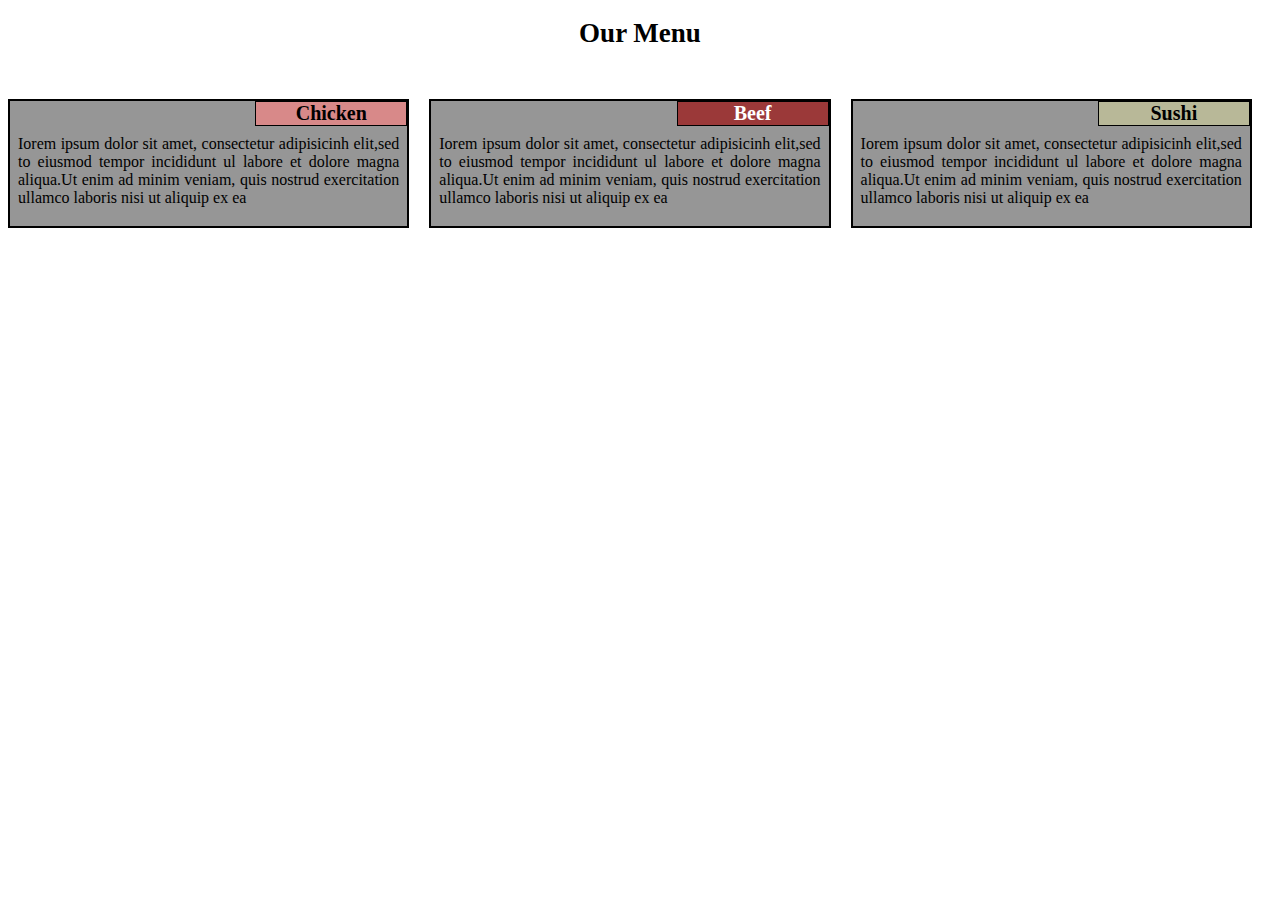
<file: module-2/index.html>
<!DOCTYPE html>
<html lang="en">
<head>
    <meta charset="UTF-8">
    <meta name="viewport" content="width=device-width, initial-scale=1.0">
    <title>Assignment Solution for Module-2</title>
    <link href="css/style.css" rel="stylesheet">
</head>
<body>
    <h1 align="center">Our Menu</h1> 
    <div class="row">
        <div class="col-sm-12 col-md-6 col-lg-4">
            <div class="section">
                <span id="p1">Chicken</span>
                <p>Iorem ipsum dolor sit amet, consectetur adipisicinh elit,sed to eiusmod tempor incididunt ul labore
                et dolore magna aliqua.Ut enim ad minim veniam, quis nostrud exercitation ullamco laboris nisi ut
                aliquip ex ea</p>
            </div>
        </div>
        <div class="col-sm-12 col-md-6 col-lg-4">
            <div class="section">
                <span id="p2">Beef</span>
                <p>Iorem ipsum dolor sit amet, consectetur adipisicinh elit,sed to eiusmod tempor incididunt ul labore
                et dolore magna aliqua.Ut enim ad minim veniam, quis nostrud exercitation ullamco laboris nisi ut
                aliquip ex ea</p>
            </div>
        </div>
        <div class="col-sm-12 col-md-12 col-lg-4">
            <div class="section">
                <span id="p3">Sushi</span>
                <p>Iorem ipsum dolor sit amet, consectetur adipisicinh elit,sed to eiusmod tempor incididunt ul labore
                et dolore magna aliqua.Ut enim ad minim veniam, quis nostrud exercitation ullamco laboris nisi ut
                aliquip ex ea</p>
            </div>
        </div>
    </div>
</body>
</html>
</file>
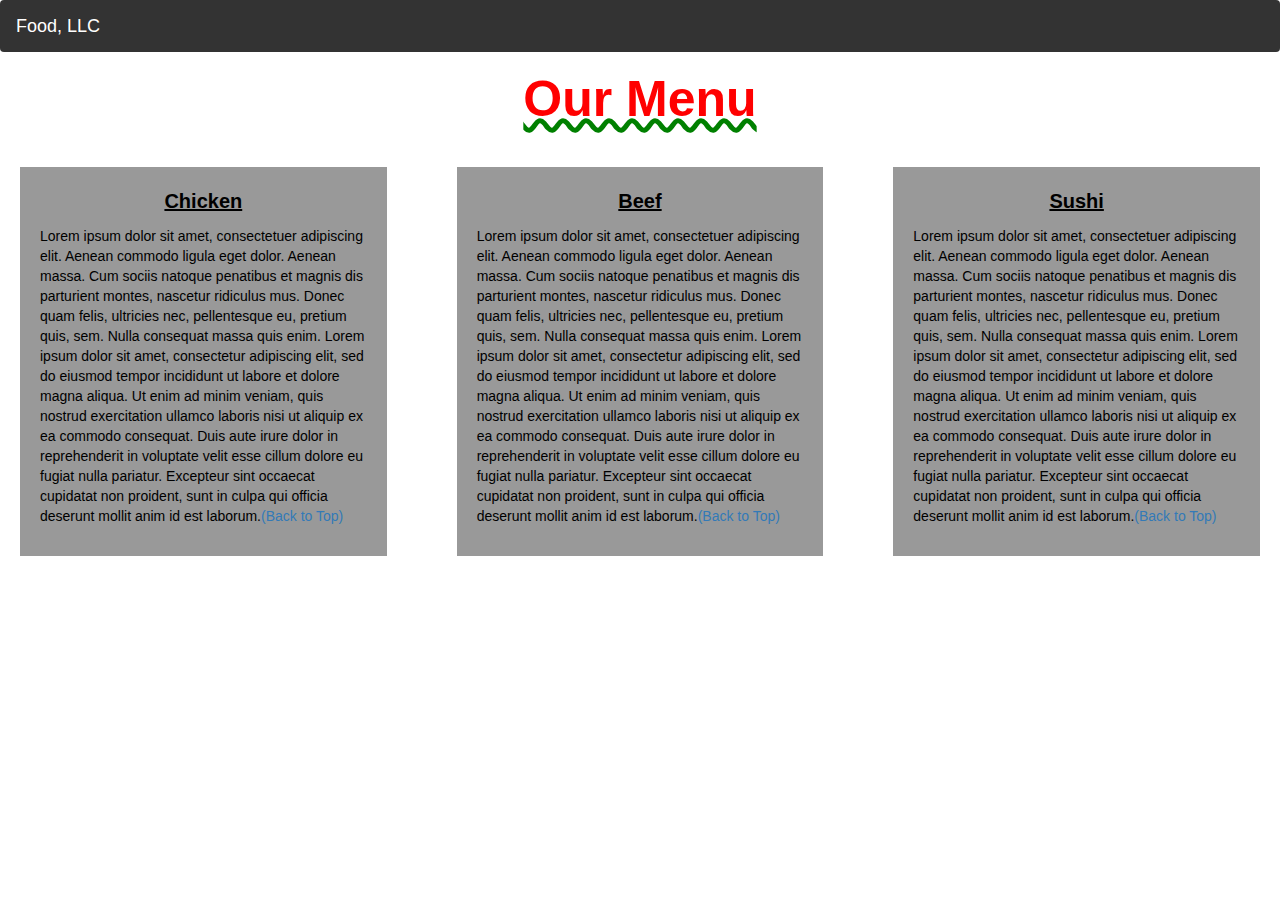
<file: module-3/index.html>
<!DOCTYPE html>
<html>
<head>

<title>Module 3</title>

  <meta name="viewport" content="width=device-width, initial-scale=1">
  <link rel="stylesheet" type="text/css" href="file.css">
  <link rel="stylesheet" href="https://maxcdn.bootstrapcdn.com/bootstrap/3.3.7/css/bootstrap.min.css">
  <script src="https://ajax.googleapis.com/ajax/libs/jquery/3.3.1/jquery.min.js"></script>
  <script src="https://maxcdn.bootstrapcdn.com/bootstrap/3.3.7/js/bootstrap.min.js"></script>

</head>

<body>
<nav class="navbar" id="top">
  <div class="container-fluid">

    <div class="navbar-header">
      <button type="button" class="navbar-toggle" data-toggle="collapse" data-target="#myNavbar">
        <span class="icon-bar"></span>
        <span class="icon-bar"></span>
        <span class="icon-bar"></span> 
      </button>
      <a class="navbar-brand" href="#">Food, LLC</a>
    </div>
    <div class="collapse" id="myNavbar">
      <ul class="nav navbar-nav visible-xs">
        <li><a class="menu-item" href="#">Chicken</a></li>
        <li><a class="menu-item" href="#">Beef</a></li> 
        <li><a class="menu-item" href="#">Sushi</a></li> 
      </ul>
    </div>
  </div>
</nav>
<h1 class="main-title">Our Menu</h1>
<div class="row">
  <div class="col-lg-4 col-md-6 col-sm-12">
    <div class="content-box">
      <p class="item-name">Chicken</p>
      <p>Lorem ipsum dolor sit amet, consectetuer adipiscing elit. Aenean commodo ligula eget dolor. Aenean massa. Cum sociis natoque penatibus et magnis dis parturient montes, nascetur ridiculus mus. Donec quam felis, ultricies nec, pellentesque eu, pretium quis, sem. Nulla consequat massa quis enim. Lorem ipsum dolor sit amet, consectetur adipiscing elit, sed do eiusmod tempor incididunt ut labore et dolore magna aliqua. Ut enim ad minim veniam, quis nostrud exercitation ullamco laboris nisi ut aliquip ex ea commodo consequat. Duis aute irure dolor in reprehenderit in voluptate velit esse cillum dolore eu fugiat nulla pariatur. Excepteur sint occaecat cupidatat non proident, sunt in culpa qui officia deserunt mollit anim id est laborum.<a href="#top">(Back to Top)</a></p>
    </div>
  </div>
  <div class="col-lg-4 col-md-6 col-sm-12">
    <div class="content-box">
      <p class="item-name">Beef</p>
      <p>Lorem ipsum dolor sit amet, consectetuer adipiscing elit. Aenean commodo ligula eget dolor. Aenean massa. Cum sociis natoque penatibus et magnis dis parturient montes, nascetur ridiculus mus. Donec quam felis, ultricies nec, pellentesque eu, pretium quis, sem. Nulla consequat massa quis enim. Lorem ipsum dolor sit amet, consectetur adipiscing elit, sed do eiusmod tempor incididunt ut labore et dolore magna aliqua. Ut enim ad minim veniam, quis nostrud exercitation ullamco laboris nisi ut aliquip ex ea commodo consequat. Duis aute irure dolor in reprehenderit in voluptate velit esse cillum dolore eu fugiat nulla pariatur. Excepteur sint occaecat cupidatat non proident, sunt in culpa qui officia deserunt mollit anim id est laborum.<a href="#top">(Back to Top)</a></p>
    </div>
  </div>
  <div class="col-lg-4 col-md-12 col-sm-12">
    <div class="content-box">
      <p class="item-name">Sushi</p>
      <p>Lorem ipsum dolor sit amet, consectetuer adipiscing elit. Aenean commodo ligula eget dolor. Aenean massa. Cum sociis natoque penatibus et magnis dis parturient montes, nascetur ridiculus mus. Donec quam felis, ultricies nec, pellentesque eu, pretium quis, sem. Nulla consequat massa quis enim. Lorem ipsum dolor sit amet, consectetur adipiscing elit, sed do eiusmod tempor incididunt ut labore et dolore magna aliqua. Ut enim ad minim veniam, quis nostrud exercitation ullamco laboris nisi ut aliquip ex ea commodo consequat. Duis aute irure dolor in reprehenderit in voluptate velit esse cillum dolore eu fugiat nulla pariatur. Excepteur sint occaecat cupidatat non proident, sunt in culpa qui officia deserunt mollit anim id est laborum.<a href="#top">(Back to Top)</a></p>
    </div>
  </div>
</div>
</body>
</html>
</file>
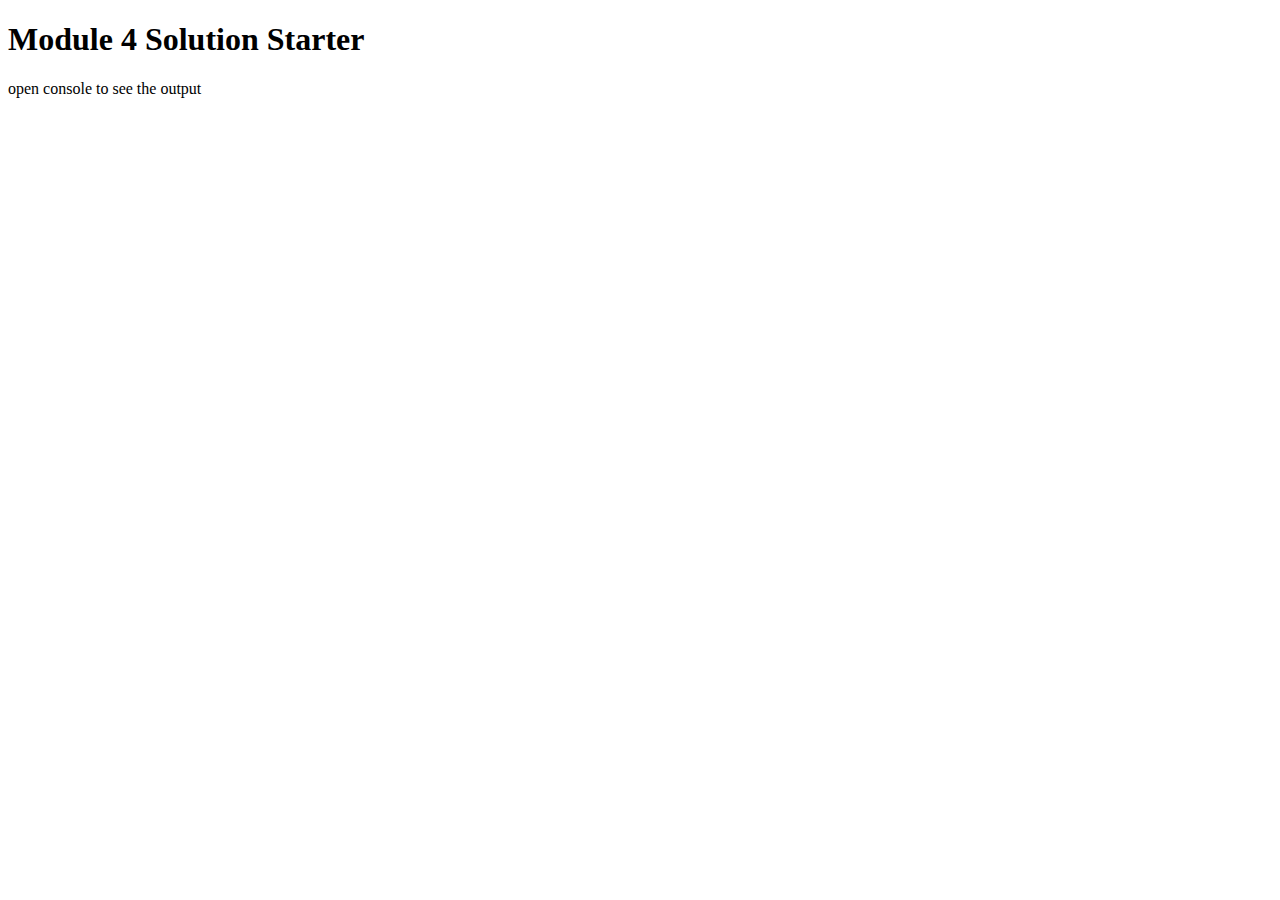
<file: module-4/index.html>
<!DOCTYPE html>
<html>
<head>
  <meta charset="utf-8">
  <title>Module 4 Solution Starter</title>
  <script src="SpeakHello.js"></script>
  <script src="SpeakGoodBye.js"></script>
  <script src="script.js"></script>
</head>
<body>
  <h1>Module 4 Solution Starter</h1>
  <p>open console to see the output</p>
</body>
</html>
</file>
<file: module-2/css/style.css>
{
      box-sizing: border-box;
    }  
    h1{
        font-size: 27px;
        text-align: center;
        color: rgb(0, 0, 0);
        margin-bottom: 30px;      
    }
    p{
        padding: 15px 5px 0px 5px;
        font-size: 16px;
        position: relative;
    }
    .section{ 
        background-color: rgb(150, 150, 150);
        border: 2px solid black;
        margin-top: 20px; 
        margin-right: 20px; 
        padding: 3px;
        text-align: justify;
        position: relative;
    }
    span{
        font-size: 20px;
        width: 150px;
        border: 1px solid black;
        font-weight: bold;
        text-align: center;
        float: right; top :0; right: 0; margin: 0;
        position: absolute;
    }
    #p1{
        background-color: rgb(216, 137, 137);
        color:black;
    }
    #p2{
        background-color: rgb(155, 57, 57);
        color: white;
    }
    #p3{
        background-color: rgb(184, 184, 152);
        color:black;
    }
}
    .row{
        width: 100%;
    }
    /** For small screens - mobile devices **/
    @media (max-width: 767px)  {
        .col-sm-12{
            float:left;
            width:100%;
        }
    }
    /** For medium screens- Tablet view  **/
    @media (min-width: 768px) and (max-width: 991px) {
        .col-md-6{
            width:50%;
            float:left;
        }
        .col-md-12{
            width:100%;
            float:left;
        }
    }
    /** For large screens-  PC view **/
    @media (min-width: 992px) {
        .col-lg-4{
            width:33.33%;
            float:left;
        }
   }
</file>
<file: module-3/file.css>
.container-fluid{
	margin: 0;
	padding: 0;
}
.row{
	margin: 20px;
}
.navbar{
	border-radius: 0px;
	background-color: rgba(0,0,0,0.8);
}
.navbar-brand{
  font-size: 30px;
  color: white;
  padding-left: 25px;
}
.navbar-brand:hover{
	color: white;
}
.nav{
	margin: 0;
	padding: 0;
}
.navbar-nav{
  font-size: 25px;
  text-align: center;
  margin: 0;
  padding: 0;
}
.navbar-toggle{
	border: 2px solid white;
	margin-right: 25px;
}
.icon-bar{
	background-color: white;
}
.main-title{
  text-decoration: underline wavy green ;
  margin-bottom: 15px;
  text-align: center;
  color: red;
  font-size: 50px;
  font-weight: bold;
}
.item-name{
	color: black;
	text-decoration: underline black;
	text-align: center;
	font-size: 20px;
	font-weight: bold;
}
li{
	box-sizing: border-box;
	width: 100%;
}
.menu-item{
	padding: 0;
	margin: 0;
	width: 100%;
	background-color: white;
	border-bottom: 1px solid black;
	color: black;
	display: block;
}
.menu-item:hover{
	background-color: rgba(0,0,0,0.9);
	color: rgba(0,0,0,0.4);
}
.content-box{
	margin: 20px;
	width: auto;
	height: auto;
	color: black;
	background-color: rgba(0,0,0,0.4);
	padding: 20px;
}
#top{

}
</file>
